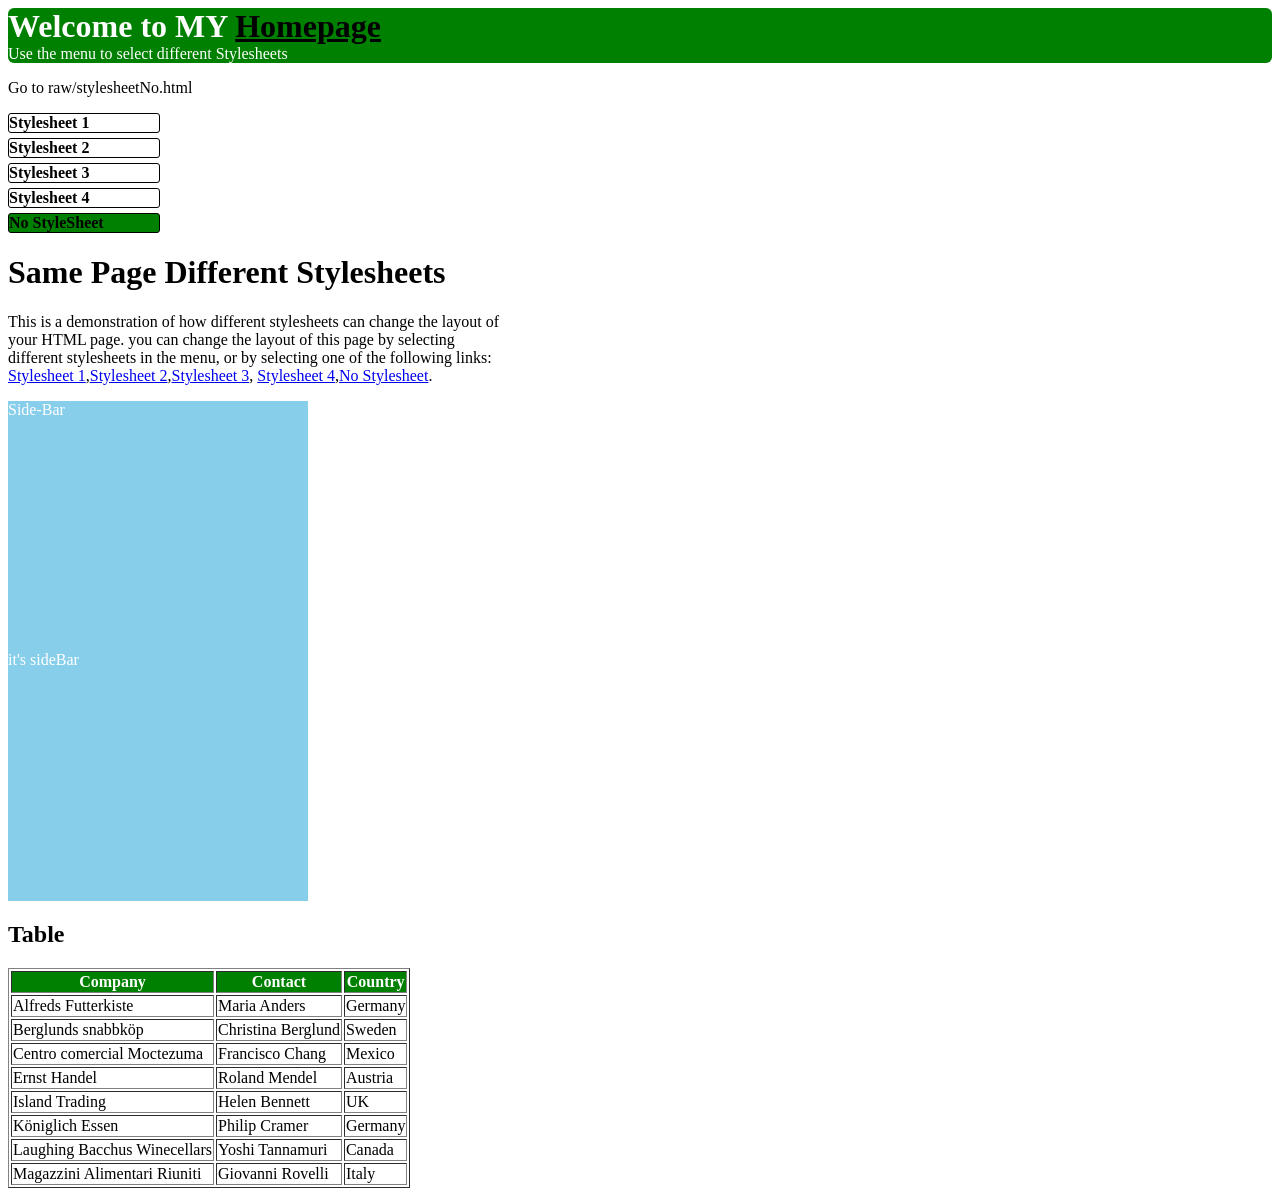
<file: views/sub1.html>
<html>
<head>
    <title>Sub</title>
    <style>
        .title{
            border-radius: 6px;
            color: white;
            margin-bottom:0;
            

        }
        .titlelink{
            color:black;
        }
        .subtitle{
            border-top: solid 0px;
            border-radius:6px;
            color:white;
            margin-top:0;
        }
        .realtitle{
            background-color: green;
            border-radius:6px;
        }
        .list{
            list-style-type: none;
            padding-left:0px;
            width:200px;
            
        }
        .list li a{
            width:150px;
        }
        .list a:hover{
            background-color:yellow;
            border-radius:2px;

        }
        .list a:link{
            color: black;
            text-decoration:none;
            font-weight:bold;
        }
        .list a:visited{
            color:black;
            text-decoration:none;
        }
       
        .uldiv{
            text-align:left;
            width: 150px;
            height:200px;
        
            

        }
        .list li{
            width: 150px;
            margin-bottom: 5px;
            border: 1px solid black;
            border-radius: 3px;
            
        }
        .current{
            background-color:green;
        }
        .side1{
            width:300px;
            
        }

        .subside1{
            background-color:skyblue;
            margin-bottom:0px;
            color:white;
            height:250px;
        }
        .subside2{
            background-color:skyblue;
            margin-top:0px;
            color:white;
            height:250px;
        }
        .main{
            width:40%;
            
        }
        th{
            background-color: green;
            color:white;
        }
        
    
    </style>
</head>
<body>
<div class="realtitle">
<h1 class = "title">Welcome to MY <a class="titlelink" href ="../main.html"> Homepage</a></h1>
<p class="subtitle">Use the menu to select different Stylesheets</p>
</div>
<p>Go to <a>raw/stylesheetNo.html</a></p>
<span class="uldiv">
<ul class="list">
    <li><a href = "/sub2">Stylesheet 1</a></li>
    <li><a href = "/sub3">Stylesheet 2</a></li>
    <li><a href = "/sub4">Stylesheet 3</a></li>
    <li><a href = "/sub5">Stylesheet 4</a></li>
    <li class="current"><a href = "/sub1">No StyleSheet</a></li>
</ul>
</span>
<div class="main">
<h1> Same Page Different Stylesheets</h1>
<p>This is a demonstration of how different stylesheets can change the layout of your HTML page. you can change the layout of this page by selecting different stylesheets in the menu,
    or by selecting one of the following links: <a href="sub2.html">Stylesheet 1</a>,<a href="sub3.html">Stylesheet 2</a>,<a href="sub4.html">Stylesheet 3</a>,
    <a href="sub5.html">Stylesheet 4</a>,<a href="sub1.html">No Stylesheet</a>.
</p>
</div>
<div class="side1">
<p class="subside1">Side-Bar</p>
<p class="subside2">it's sideBar</p>
</div>




<h2>Table</h2>
<table id="customers" border=1>
    <tbody>
        <tr>
            <th>Company</th>
            <th>Contact</th>
            <th>Country</th>
        </tr>
        <tr>
            <td>Alfreds Futterkiste</td>
            <td>Maria Anders</td>
            <td>Germany</td>
        </tr>
        <tr class="alt">
            <td>Berglunds snabbköp</td>
            <td>Christina Berglund</td>
            <td>Sweden</td>
        </tr>
        <tr>
            <td>Centro comercial Moctezuma</td>
            <td>Francisco Chang</td>
            <td>Mexico</td>
        </tr>
        <tr class="alt">
            <td>Ernst Handel</td>
            <td>Roland Mendel</td>
            <td>Austria</td>
        </tr>
        <tr>
            <td>Island Trading</td>
            <td>Helen Bennett</td>
            <td>UK</td>
        </tr>
        <tr class="alt">
            <td>Königlich Essen</td>
            <td>Philip Cramer</td>
            <td>Germany</td>
        </tr>
        <tr>
            <td>Laughing Bacchus Winecellars</td>
            <td>Yoshi Tannamuri</td>
            <td>Canada</td>
        </tr>
        <tr class="alt">
            <td>Magazzini Alimentari Riuniti</td>
            <td>Giovanni Rovelli</td>
            <td>Italy</td>
        </tr>
    </tbody>
</table>

</body>

</html>
</file>
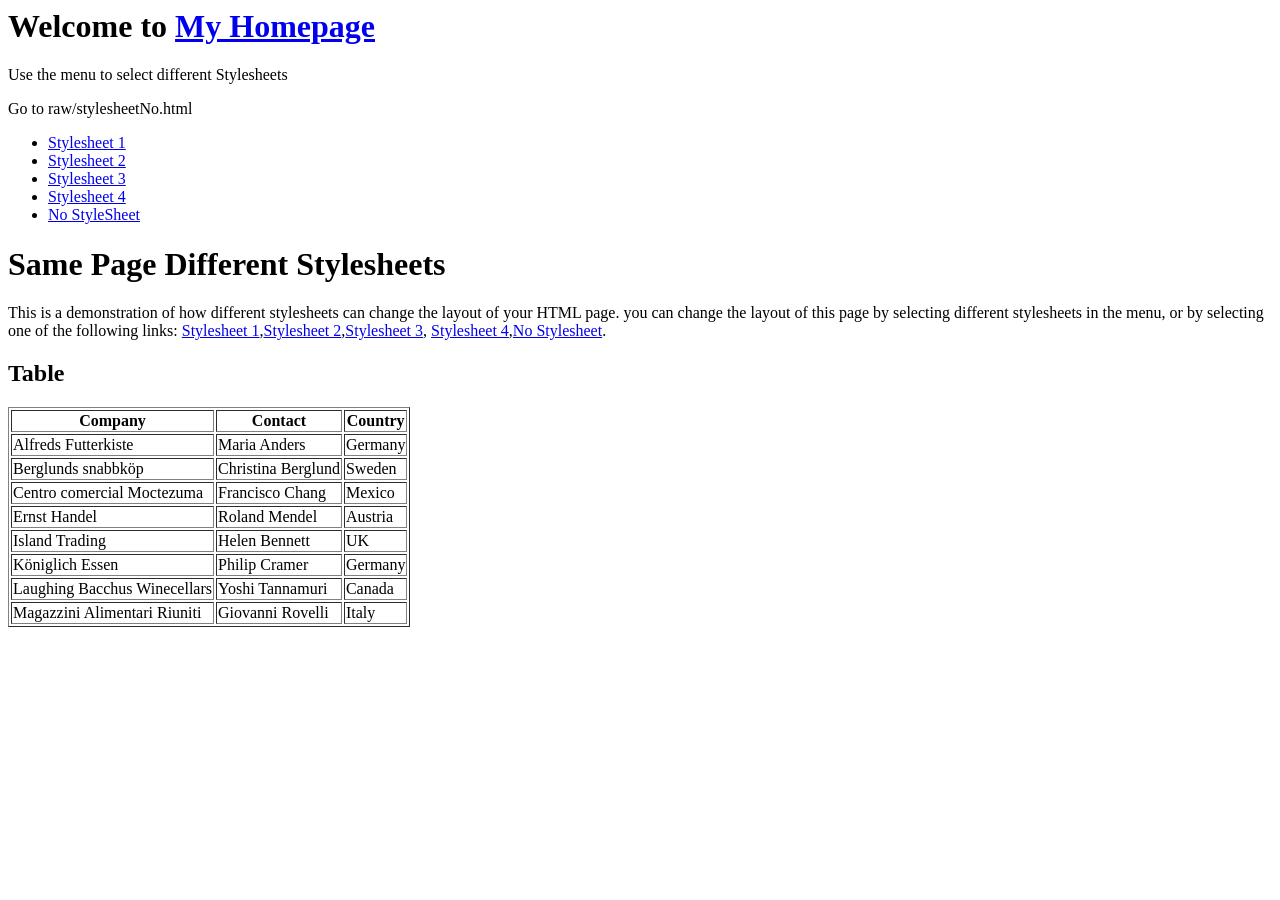
<file: views/sub3.html>
<html>
<head>
    <title>Sub</title>
</head>
<body>
<h1>Welcome to <a href ="../main.html">My Homepage</a></h1>
<p>Use the menu to select different Stylesheets</p>
<p>Go to <a>raw/stylesheetNo.html</a></p>
<ul>
    <li><a href = "/sub2">Stylesheet 1</a></li>
    <li><a href = "/sub3">Stylesheet 2</a></li>
    <li><a href = "/sub4">Stylesheet 3</a></li>
    <li><a href = "/sub5">Stylesheet 4</a></li>
    <li><a href = "/sub1">No StyleSheet</a></li>
</ul>
<h1> Same Page Different Stylesheets</h1>
<p>This is a demonstration of how different stylesheets can change the layout of your HTML page. you can change the layout of this page by selecting different stylesheets in the menu,
    or by selecting one of the following links: <a href="sub2.html">Stylesheet 1</a>,<a href="sub3.html">Stylesheet 2</a>,<a href="sub4.html">Stylesheet 3</a>,
    <a href="sub5.html">Stylesheet 4</a>,<a href="sub1.html">No Stylesheet</a>.
</p>
<h2>Table</h2>
<table id="customers" border=1>
    <tbody>
        <tr>
            <th>Company</th>
            <th>Contact</th>
            <th>Country</th>
        </tr>
        <tr>
            <td>Alfreds Futterkiste</td>
            <td>Maria Anders</td>
            <td>Germany</td>
        </tr>
        <tr class="alt">
            <td>Berglunds snabbköp</td>
            <td>Christina Berglund</td>
            <td>Sweden</td>
        </tr>
        <tr>
            <td>Centro comercial Moctezuma</td>
            <td>Francisco Chang</td>
            <td>Mexico</td>
        </tr>
        <tr class="alt">
            <td>Ernst Handel</td>
            <td>Roland Mendel</td>
            <td>Austria</td>
        </tr>
        <tr>
            <td>Island Trading</td>
            <td>Helen Bennett</td>
            <td>UK</td>
        </tr>
        <tr class="alt">
            <td>Königlich Essen</td>
            <td>Philip Cramer</td>
            <td>Germany</td>
        </tr>
        <tr>
            <td>Laughing Bacchus Winecellars</td>
            <td>Yoshi Tannamuri</td>
            <td>Canada</td>
        </tr>
        <tr class="alt">
            <td>Magazzini Alimentari Riuniti</td>
            <td>Giovanni Rovelli</td>
            <td>Italy</td>
        </tr>
    </tbody>
</table>

</body>



</html>
</file>
